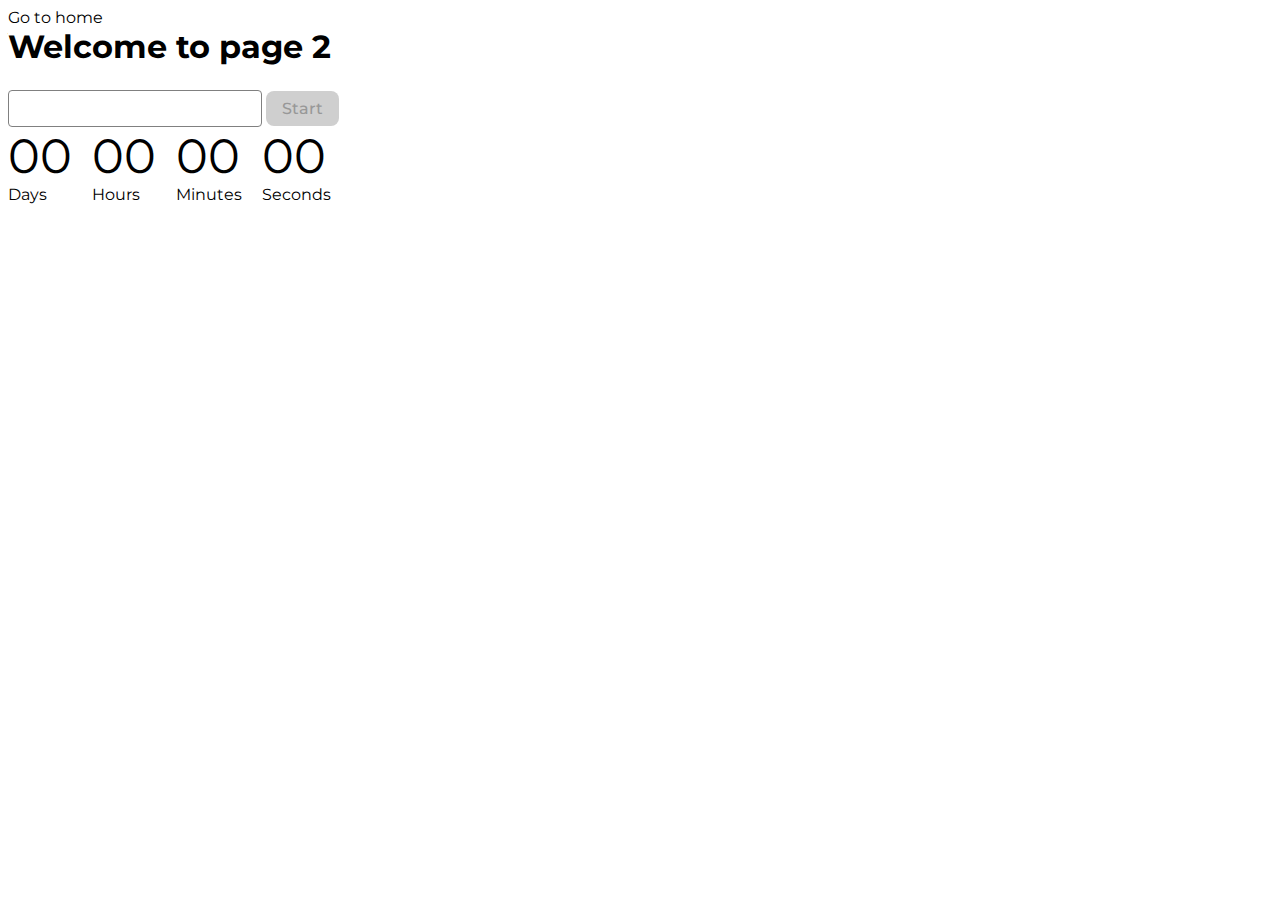
<file: src/1-timer.html>
<!DOCTYPE html>
<html lang="en">
  <head>
    <meta charset="UTF-8" />
    <meta http-equiv="X-UA-Compatible" content="IE=edge" />
    <meta name="viewport" content="width=device-width, initial-scale=1.0" />
    <title>Timer</title>
    <link rel="stylesheet" href="./css/styles.css" />
    <link rel="preconnect" href="https://fonts.googleapis.com" />
    <link rel="preconnect" href="https://fonts.gstatic.com" crossorigin />
    <link
      href="https://fonts.googleapis.com/css2?family=Montserrat:ital,wght@0,100..900;1,100..900&display=swap"
      rel="stylesheet"
    />
  </head>
  <body>
    <section>
      <a href="./index.html">Go to home</a>
      <h1>Welcome to page 2</h1>
    </section>

    <input type="text" id="datetime-picker" />
    <button type="button" data-start>Start</button>

    <div class="timer">
      <div class="field">
        <span class="value" data-days>00</span>
        <span class="label">Days</span>
      </div>
      <div class="field">
        <span class="value" data-hours>00</span>
        <span class="label">Hours</span>
      </div>
      <div class="field">
        <span class="value" data-minutes>00</span>
        <span class="label">Minutes</span>
      </div>
      <div class="field">
        <span class="value" data-seconds>00</span>
        <span class="label">Seconds</span>
      </div>
    </div>

    <script type="module" src="./js/1-timer.js"></script>
  </body>
</html>
</file>
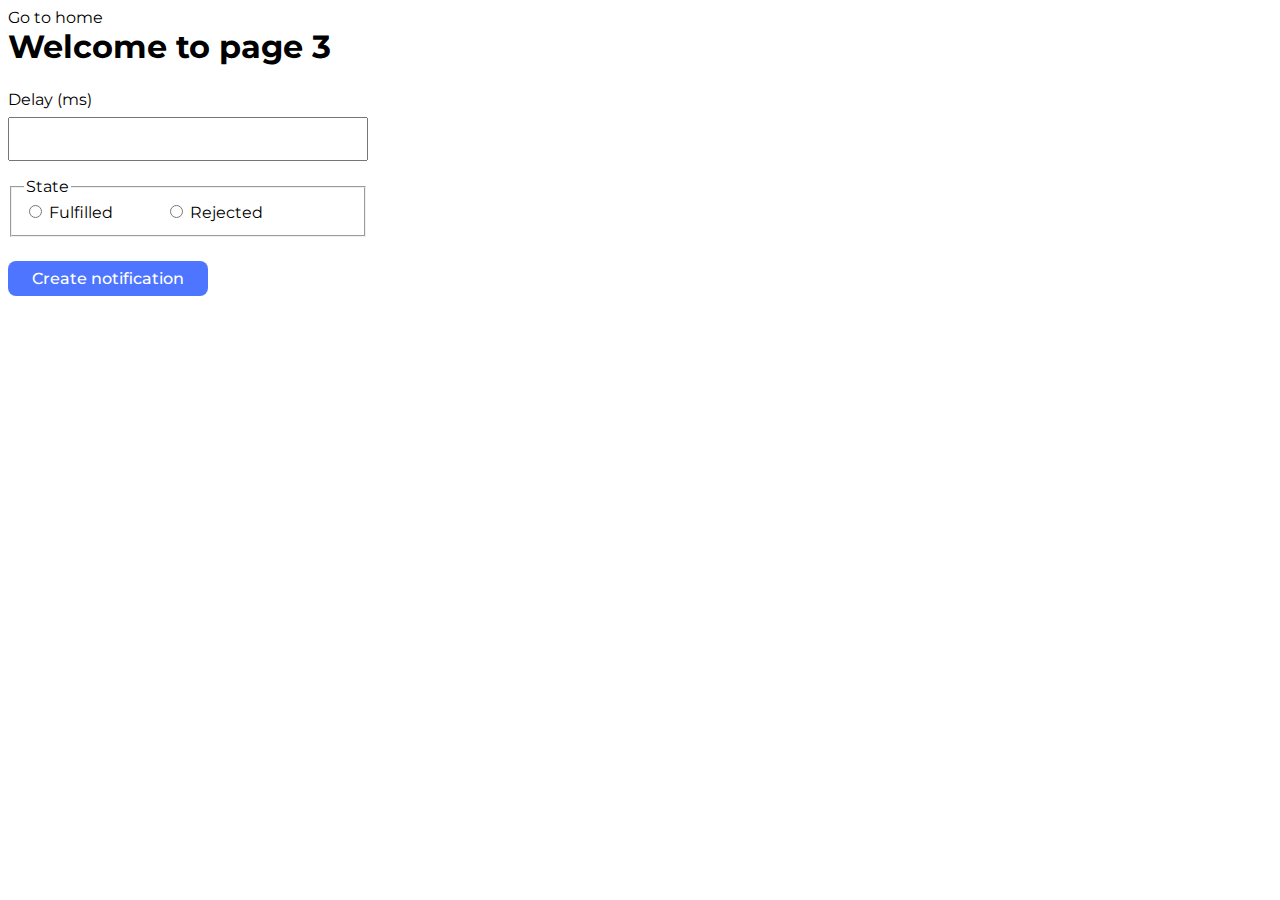
<file: src/2-snackbar.html>
<!DOCTYPE html>
<html lang="en">
  <head>
    <meta charset="UTF-8" />
    <meta http-equiv="X-UA-Compatible" content="IE=edge" />
    <meta name="viewport" content="width=device-width, initial-scale=1.0" />
    <title>Snackbar</title>
    <link rel="stylesheet" href="./css/styles.css" />
    <link rel="preconnect" href="https://fonts.googleapis.com" />
    <link rel="preconnect" href="https://fonts.gstatic.com" crossorigin />
    <link
      href="https://fonts.googleapis.com/css2?family=Montserrat:ital,wght@0,100..900;1,100..900&display=swap"
      rel="stylesheet"
    />
  </head>
  <body>
    <section>
      <a href="./index.html">Go to home</a>
      <h1>Welcome to page 3</h1>
    </section>

    <form class="form">
      <label>
        Delay (ms)
        <input class="delay-input" type="number" name="delay" required />
      </label>
    
      <fieldset>
        <legend>State</legend>
        <label>
          <input type="radio" name="state" value="fulfilled" required />
          Fulfilled
        </label>
        <label>
          <input type="radio" name="state" value="rejected" required />
          Rejected
        </label>
      </fieldset>
    
      <button type="submit">Create notification</button>
    </form>    

    <script type="module" src="./js/2-snackbar.js"></script>
  </body>
</html>
</file>
<file: src/css/styles.css>
@import url('./reset.css');
@import url('./1-timer.css');
@import url('./2-snackbar.css');
</file>
